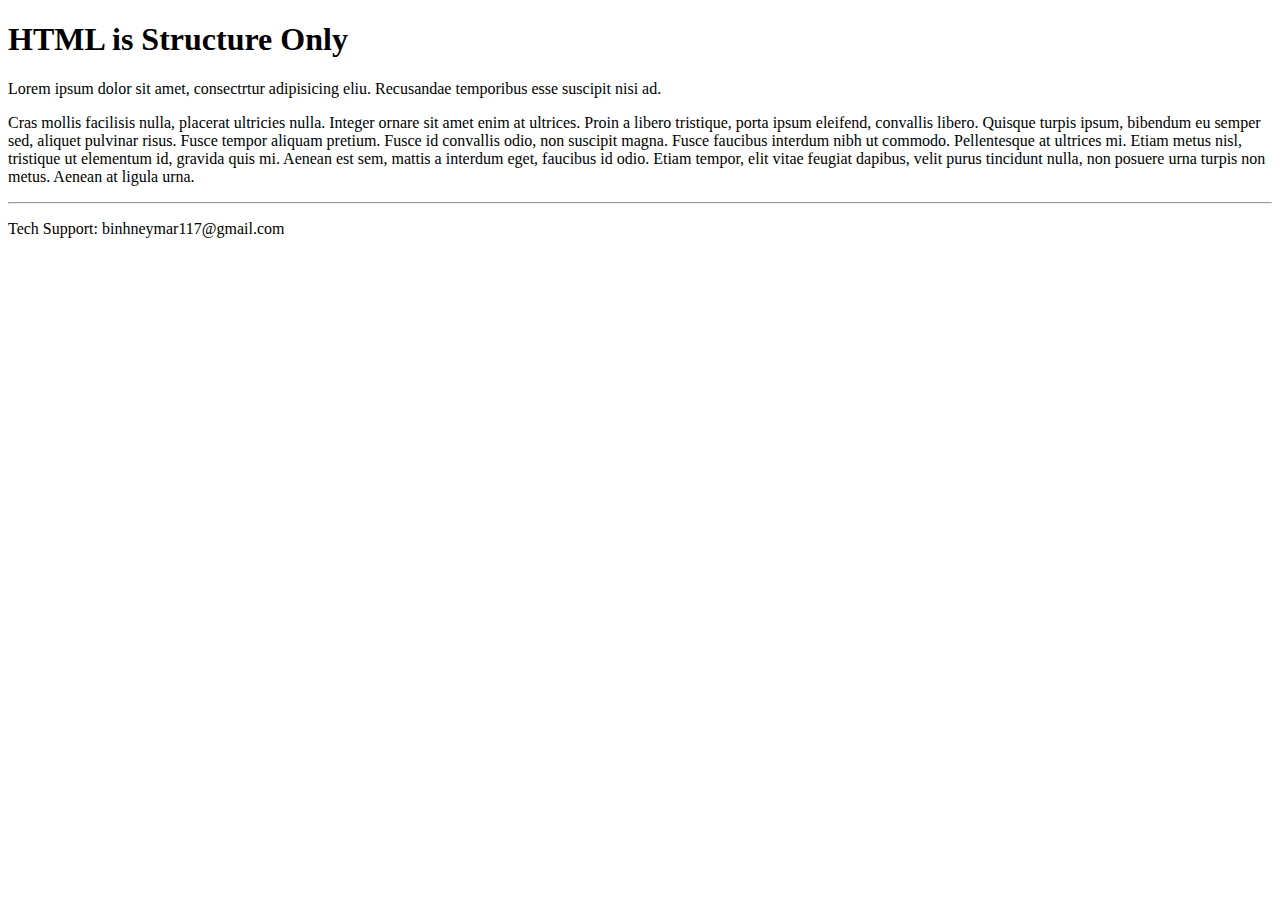
<file: index3.html>
<!DOCTYPE html>
<html>
    <head>
        <title>HTML is Structure Only</title>
    </head>
    <body>
        <h1>HTML is Structure Only</h1>
        <p>Lorem ipsum dolor sit amet, consectrtur adipisicing eliu.
        Recusandae temporibus esse suscipit nisi ad.</p>
        <p>Cras mollis facilisis nulla, placerat ultricies nulla. Integer ornare sit amet enim at ultrices. Proin a libero tristique, porta ipsum eleifend, convallis libero. Quisque turpis ipsum, bibendum eu semper sed, aliquet pulvinar risus. Fusce tempor aliquam pretium. Fusce id convallis odio, non suscipit magna. Fusce faucibus interdum nibh ut commodo. Pellentesque at ultrices mi. Etiam metus nisl, tristique ut elementum id, gravida quis mi. Aenean est sem, mattis a interdum eget, faucibus id odio. Etiam tempor, elit vitae feugiat dapibus, velit purus tincidunt nulla, non posuere urna turpis non metus. Aenean at ligula urna.</p>
        <footer>
            <hr>
            <p>Tech Support: binhneymar117@gmail.com</p>
        </footer>
    </body>
</html>
</file>
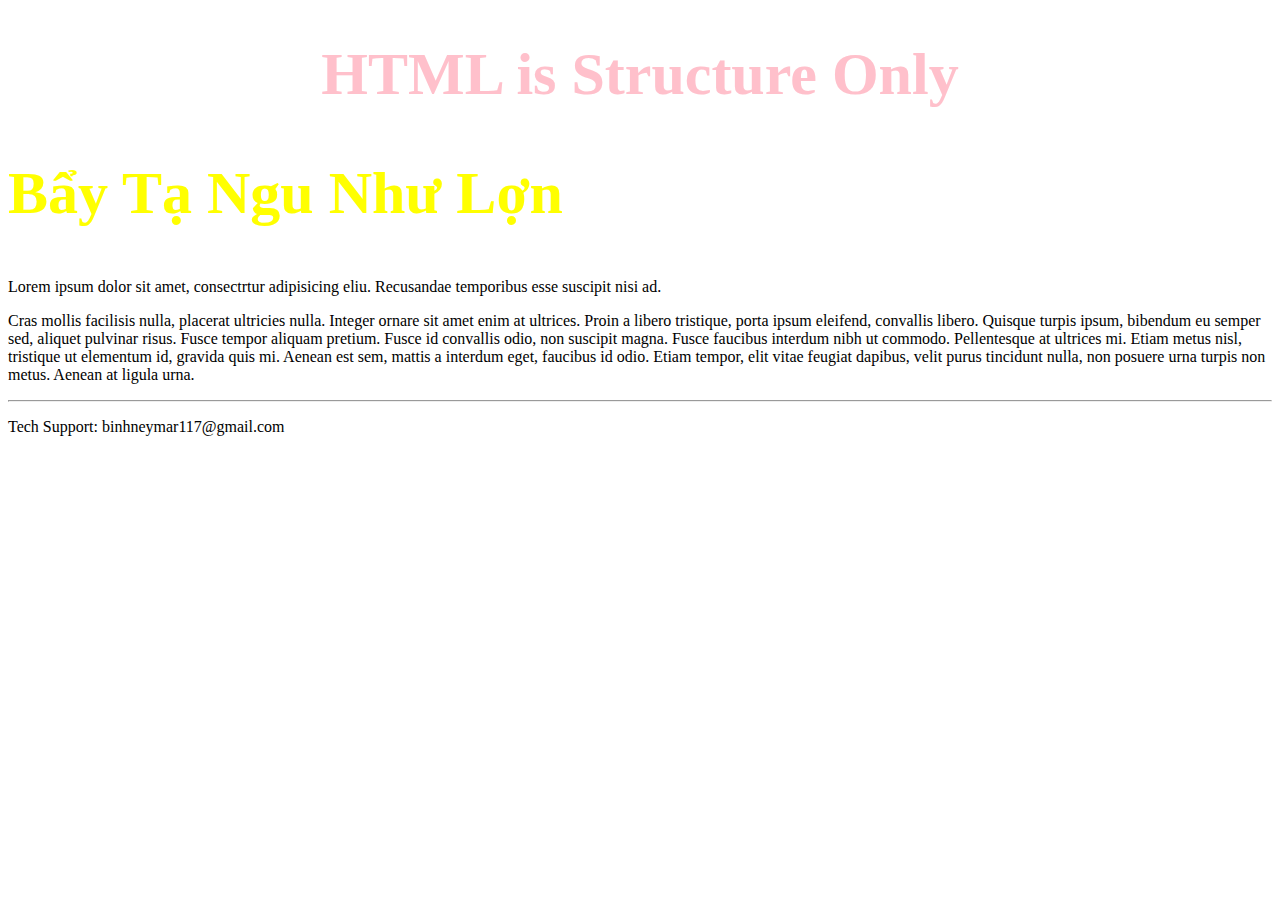
<file: index4.html>
<!DOCTYPE html>
<html>
    <head>
        <title>HTML is Structure Only</title>
    </head>
    <body>
        <h1 style="color: pink; font-size: 60px; text-align: center;">HTML is Structure Only</h1>
        <h2 style="color: yellow; font-size: 60px;">Bẩy Tạ Ngu Như Lợn </h2>
        <p>Lorem ipsum dolor sit amet, consectrtur adipisicing eliu.
        Recusandae temporibus esse suscipit nisi ad.</p>
        <p>Cras mollis facilisis nulla, placerat ultricies nulla. Integer ornare sit amet enim at ultrices. Proin a libero tristique, porta ipsum eleifend, convallis libero. Quisque turpis ipsum, bibendum eu semper sed, aliquet pulvinar risus. Fusce tempor aliquam pretium. Fusce id convallis odio, non suscipit magna. Fusce faucibus interdum nibh ut commodo. Pellentesque at ultrices mi. Etiam metus nisl, tristique ut elementum id, gravida quis mi. Aenean est sem, mattis a interdum eget, faucibus id odio. Etiam tempor, elit vitae feugiat dapibus, velit purus tincidunt nulla, non posuere urna turpis non metus. Aenean at ligula urna.</p>
        <footer>
            <hr>
            <p>Tech Support: binhneymar117@gmail.com</p>
        </footer>
    </body>
</html>
</file>
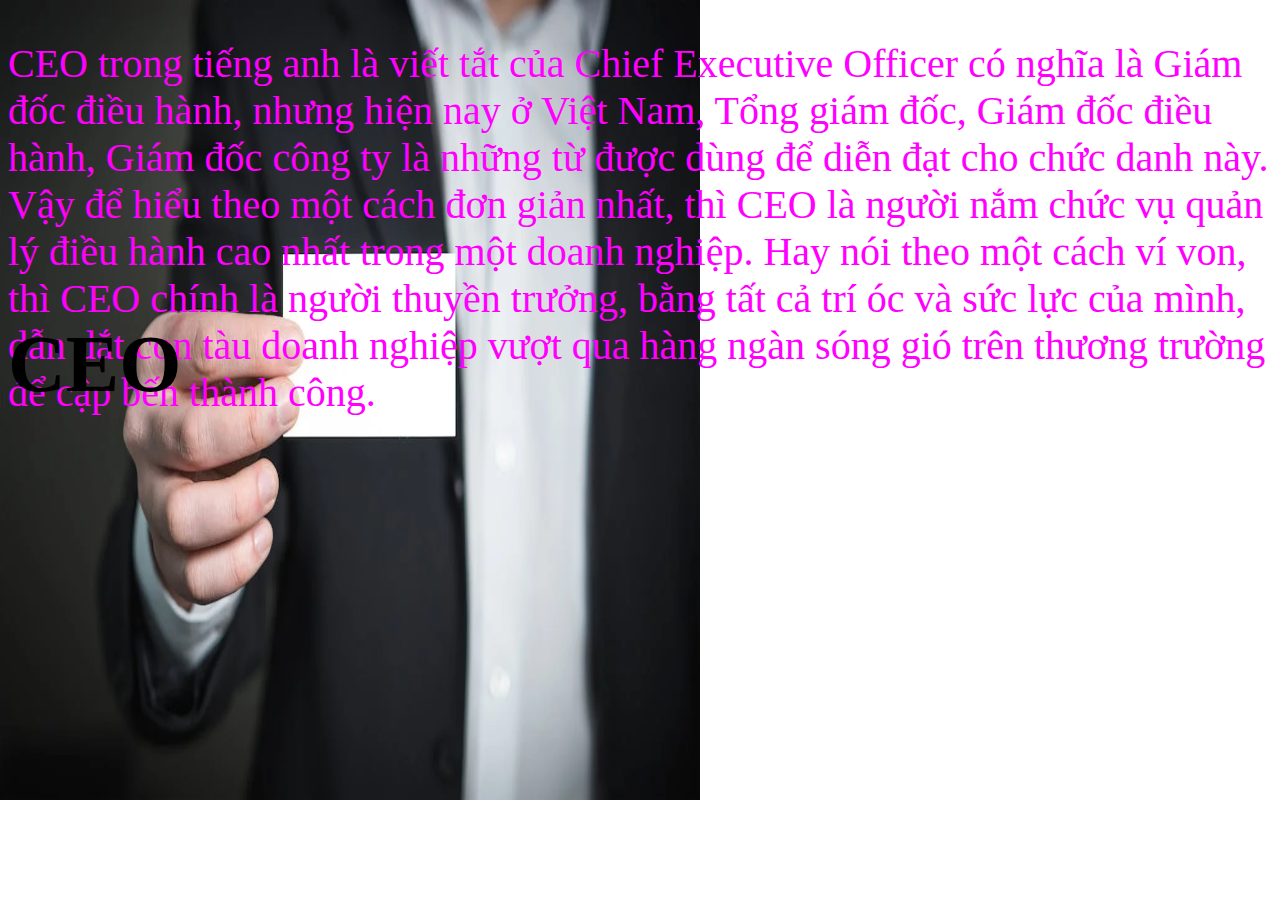
<file: btvn2/index2.html>
<!DOCTYPE html>
<html lang="en">
<head>
    <meta charset="UTF-8">
    <meta http-equiv="X-UA-Compatible" content="IE=edge">
    <meta name="viewport" content="width=device-width, initial-scale=1.0">
    
</head>
<body>
    <link rel="stylesheet" href="index2.css">
    <h1 style="color:black">CEO</h1>
    <img src="image.png.webp" width="700" height="800" class="x">
    <p style="color:fuchsia;">CEO trong tiếng anh là viết tắt của Chief Executive Officer có nghĩa là Giám đốc điều hành, nhưng hiện nay ở Việt Nam, Tổng giám đốc, Giám đốc điều hành, Giám đốc công ty là những từ được dùng để diễn đạt cho chức danh này. Vậy để hiểu theo một cách đơn giản nhất, thì CEO là người nắm chức vụ quản lý điều hành cao nhất trong một doanh nghiệp. Hay nói theo một cách ví von, thì CEO chính là người thuyền trưởng, bằng tất cả trí óc và sức lực của mình, dẫn dắt con tàu doanh nghiệp vượt qua hàng ngàn sóng gió trên thương trường để cập bến thành công.</p>
</body>
</html>
</file>
<file: btvn2/index2.css>
img.x { position:absolute; left:0px; top: 0px; z-index:-1;}
p {
    font-size: 40px;
}

h1{
    text-align: center;
    padding: 250px 0;
    font-size: 80px;
    position:absolute;
    top:15px;

  }
</file>
